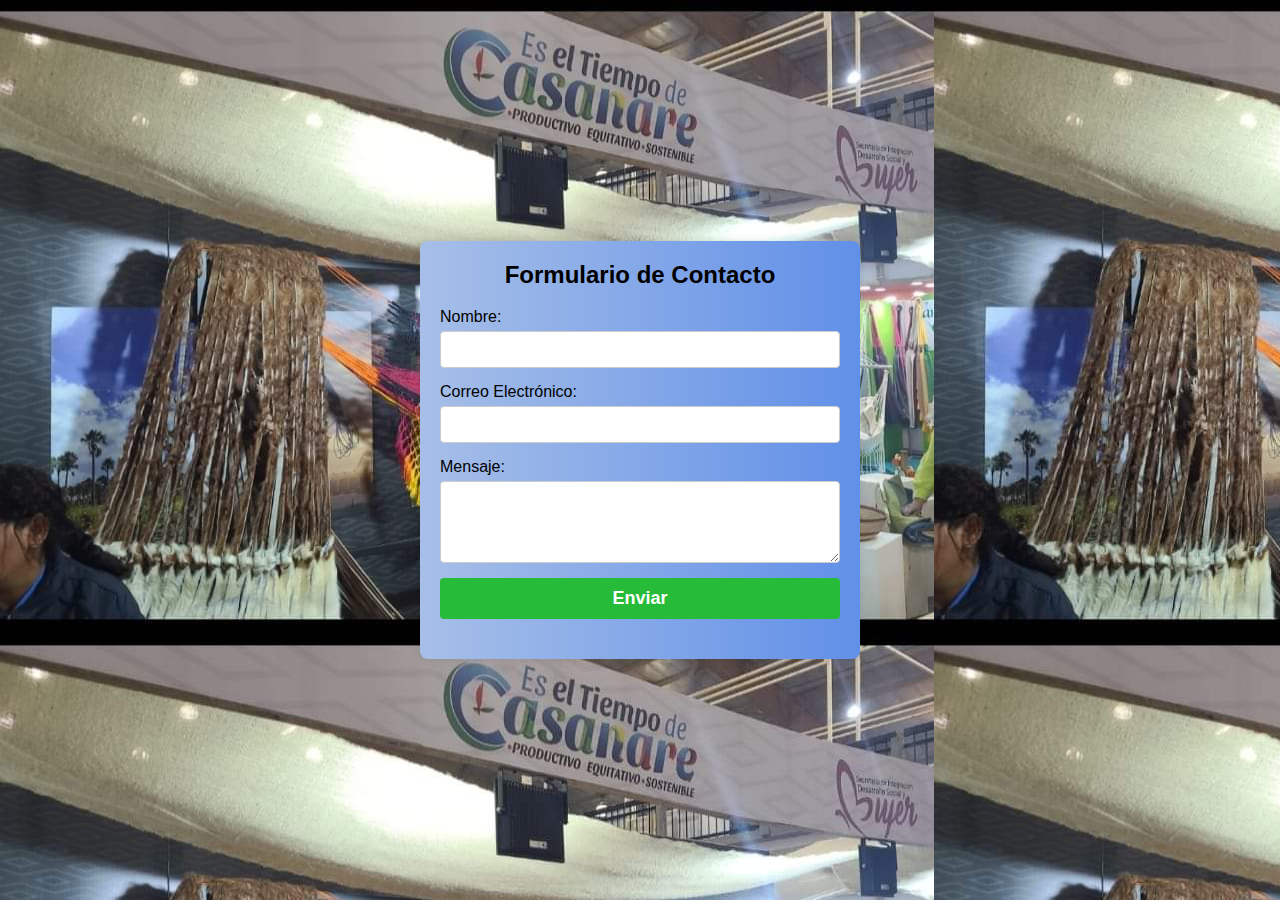
<file: formulario_contacto/contacto.html>
<!DOCTYPE html>
<html lang="es">
<head>
    <meta charset="UTF-8">
    <meta name="viewport" content="width=device-width, initial-scale=1.0">
    <title>Formulario de Contacto</title>
    <link rel="stylesheet" href="contacto.css">
</head>
<body>
    <div class="container">
        <h2>Formulario de Contacto</h2>
        <form id="contactForm">
            <label for="name">Nombre:</label>
            <input type="text" id="name" name="name" required>

            <label for="email">Correo Electrónico:</label>
            <input type="email" id="email" name="email" required>

            <label for="message">Mensaje:</label>
            <textarea id="message" name="message" rows="4" required></textarea>

            <button type="submit">Enviar</button>
        </form>
        <div id="responseMessage"></div>
    </div>
    <script src="contacto.js"></script>
</body>
</html>
</file>
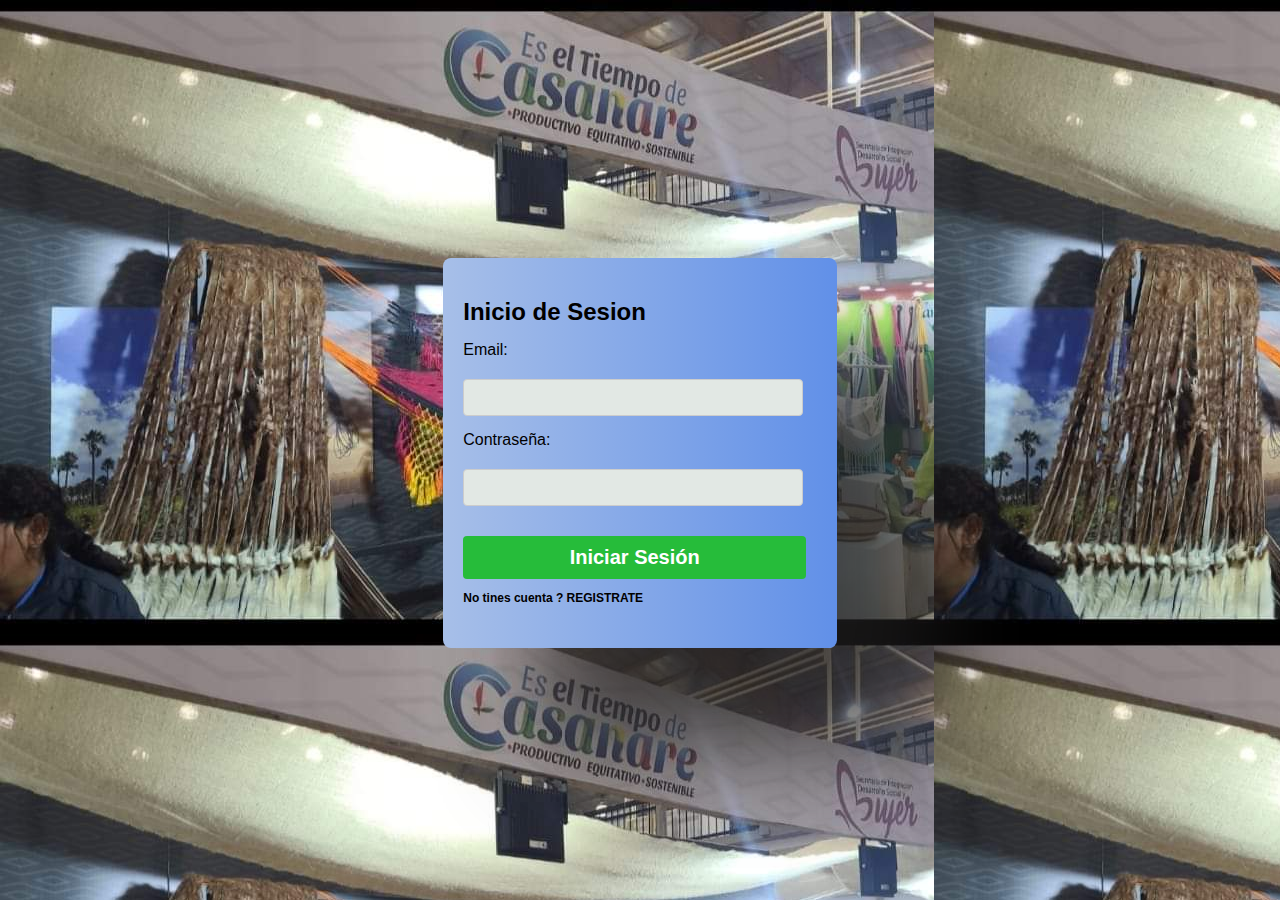
<file: formulario_login/login.html>
<!DOCTYPE html>
<html lang="es">
<head>
    <meta charset="UTF-8">
    <meta name="viewport" content="width=device-width, initial-scale=1.0">
    <title>Login</title>
    <link rel="stylesheet" href="login.css">
</head>
<body>
    <div class="form-container">
        <form id="login-form">
            <h2>Inicio de Sesion</h2>
            <label for="login-email">Email:</label>
            <input type="email" id="login-email" name="email" required>
            
            <label for="login-password">Contraseña:</label>
            <input type="password" id="login-password" name="password" required>
            
            <button type="submit">Iniciar Sesión</button>
        </form>

        <h3>No tines cuenta ? <a href="../formulario_registro/registro.html"  class="Registrate">REGISTRATE</a></h3>



    </div>


    
    <script src="login.js"></script>
</body>
</html>
</file>
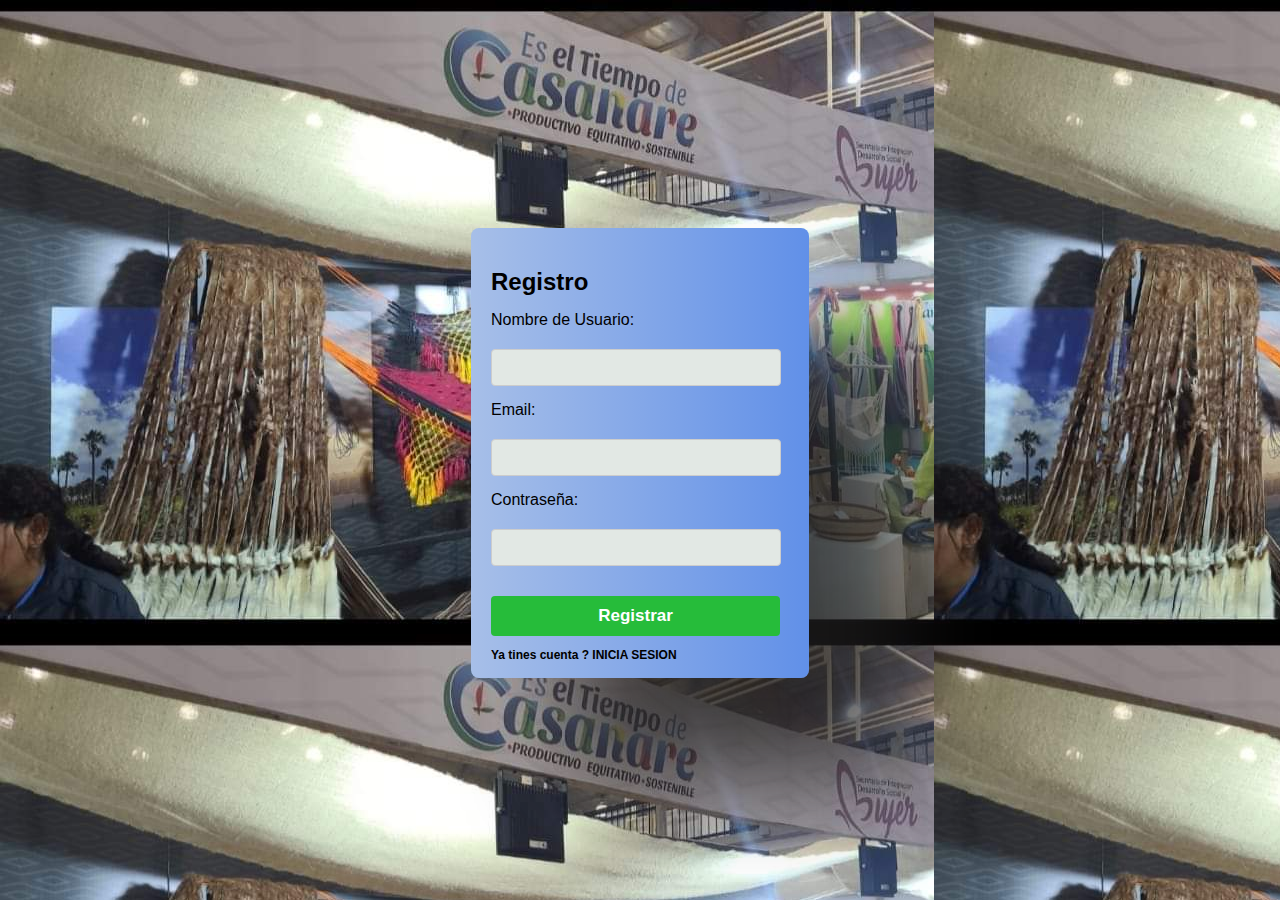
<file: formulario_registro/registro.html>
<!DOCTYPE html>
<html lang="es">
<head>
    <meta charset="UTF-8">
    <meta name="viewport" content="width=device-width, initial-scale=1.0">
    <title>Registro</title>
    <link rel="stylesheet" href="registro.css">
</head>
<body>
    <div class="form-container">
        <form id="register-form">
            <h2>Registro</h2>
            <label for="register-username">Nombre de Usuario:</label>
            <input type="text" id="register-username" name="username" required>
            
            <label for="register-email">Email:</label>
            <input type="email" id="register-email" name="email" required>
            
            <label for="register-password">Contraseña:</label>
            <input type="password" id="register-password" name="password" required>
            
            <button type="submit">Registrar</button>
        </form>

        <h3>Ya tines cuenta ? <a href="../formulario_login/login.html"  class="Registrate">INICIA SESION</a></h3>


    </div>

    <script src="registro.js"></script>
</body>
</html>
</file>
<file: formulario_contacto/contacto.css>
body {
    font-family: Arial, sans-serif;
    background-image: url(../formulario_login/img_fondo/img10.jpeg);
    margin: 0;
    padding: 0;
    display: flex;
    justify-content: center;
    align-items: center;
    height: 100vh;
}

.container {
    background: #6190E8;  /* fallback for old browsers */
    background: -webkit-linear-gradient(to right, #A7BFE8, #6190E8);  /* Chrome 10-25, Safari 5.1-6 */
    background: linear-gradient(to right, #A7BFE8, #6190E8); /* W3C, IE 10+/ Edge, Firefox 16+, Chrome 26+, Opera 12+, Safari 7+ */

    padding: 20px;
    border-radius: 8px;
    box-shadow: 0 0 10px rgba(0, 0, 0, 0.1);
    width: 100%;
    max-width: 400px;
}

h2 {
    margin-top: 0;
    text-align: center;
}

form {
    display: flex;
    flex-direction: column;
}

label {
    margin-bottom: 5px;
}

input, textarea {
    margin-bottom: 15px;
    padding: 10px;
    border: 1px solid #ccc;
    border-radius: 4px;
    width: 100%;
    box-sizing: border-box;
}

button {
    padding: 10px;
    border: none;
    border-radius: 4px;
    background-color: #26bc3a;
    color: white;
    cursor: pointer;
    font-size: 18px;
    font-weight: 900;
}

button:hover {
    
    background-color: #48d25b ;  
    
}

#responseMessage {
    margin-top: 20px;
    text-align: center;
    color: green;
}
</file>
<file: formulario_login/login.css>
body {
    font-family: Arial, sans-serif;
    background-image: url(img_fondo/img10.jpeg);
    display: flex;
    justify-content: center;
    align-items: center;
    height: 100vh;
    margin: 0;
}
/*COLOR CARDS FORMULARIO*/
.form-container {
    background: #6190E8;  /* fallback for old browsers */
    background: -webkit-linear-gradient(to right, #A7BFE8, #6190E8);  /* Chrome 10-25, Safari 5.1-6 */
    background: linear-gradient(to right, #A7BFE8, #6190E8); /* W3C, IE 10+/ Edge, Firefox 16+, Chrome 26+, Opera 12+, Safari 7+ */

    padding: 20px;
    box-shadow: 100px 100px 100px rgba(30, 29, 29, 0.756);
    border-radius: 8px;
    margin-top: 6px;
    height: 350px;
    
    
    
}

.form-container h3{
    font-size: 12px;
}

form h2 {
    margin-bottom: 15px;
}

label {
    display: block;
    margin-bottom: 5px;
    
}

input {
    width: 90%;
    padding: 10px;
    margin-bottom: 15px;
    border: 1px solid #ccc;
    border-radius: 4px;
    background: #e2e8e4;
    margin-top: 15px;
}

button {
    width: 97%;
    padding: 10px;
    background-color: #26bc3a;
    border: none;
    color:white;
    border-radius: 4px;
    cursor: pointer;
    margin-top: 15px;
    font-weight: 900;
    font-size: 20px;
}

button:hover {
    background-color:#48d25b ;  
}
.Registrate{
    margin-top: 60px;
    font-weight: 900;
    color: black;
    text-decoration: none;
}
.Registrate:hover{
    background:#48d25b ;
    border-radius: 20%;
}
</file>
<file: formulario_registro/registro.css>
body {
    font-family: Arial, sans-serif;
    background-image: url(../formulario_login/img_fondo/img10.jpeg);
    display: flex;
    justify-content: center;
    align-items: center;
    height: 100vh;
    margin: 0;
}
/*COLOR CONTAINER FORMULARIO*/
.form-container {
    background: #6190E8;  /* fallback for old browsers */
    background: -webkit-linear-gradient(to right, #A7BFE8, #6190E8);  /* Chrome 10-25, Safari 5.1-6 */
    background: linear-gradient(to right, #A7BFE8, #6190E8); /* W3C, IE 10+/ Edge, Firefox 16+, Chrome 26+, Opera 12+, Safari 7+ */

    padding: 20px;
    box-shadow: 100px 100px 100px rgba(30, 29, 29, 0.756);
    border-radius: 8px;
    margin-top: 6px;
    height: 410px;
    
}

.form-container h3{
    font-size: 12px;
}

form h2 {
    margin-bottom: 15px;
}

label {
    display: block;
    margin-bottom: 5px;
    
}

input {
    width: 90%;
    padding: 10px;
    margin-bottom: 15px;
    border: 1px solid #ccc;
    border-radius: 4px;
    background: #e2e8e4;
    margin-top: 15px;
}

button {
    width: 97%;
    padding: 10px;
    background-color:  #26bc3a;
    border: none;
    color: #fff;
    border-radius: 4px;
    cursor: pointer;
    margin-top: 15px;
    font-weight: 900;
    
    font-size: 17px;
}

button:hover {
    background-color: #48d25b; 
    
}
.Registrate{
    margin-top: 60px;
    font-weight: 900;
    color: black;
    text-decoration: none;
}
.Registrate:hover{
    background:#48d25b ;
    border-radius: 20%;
}
</file>
